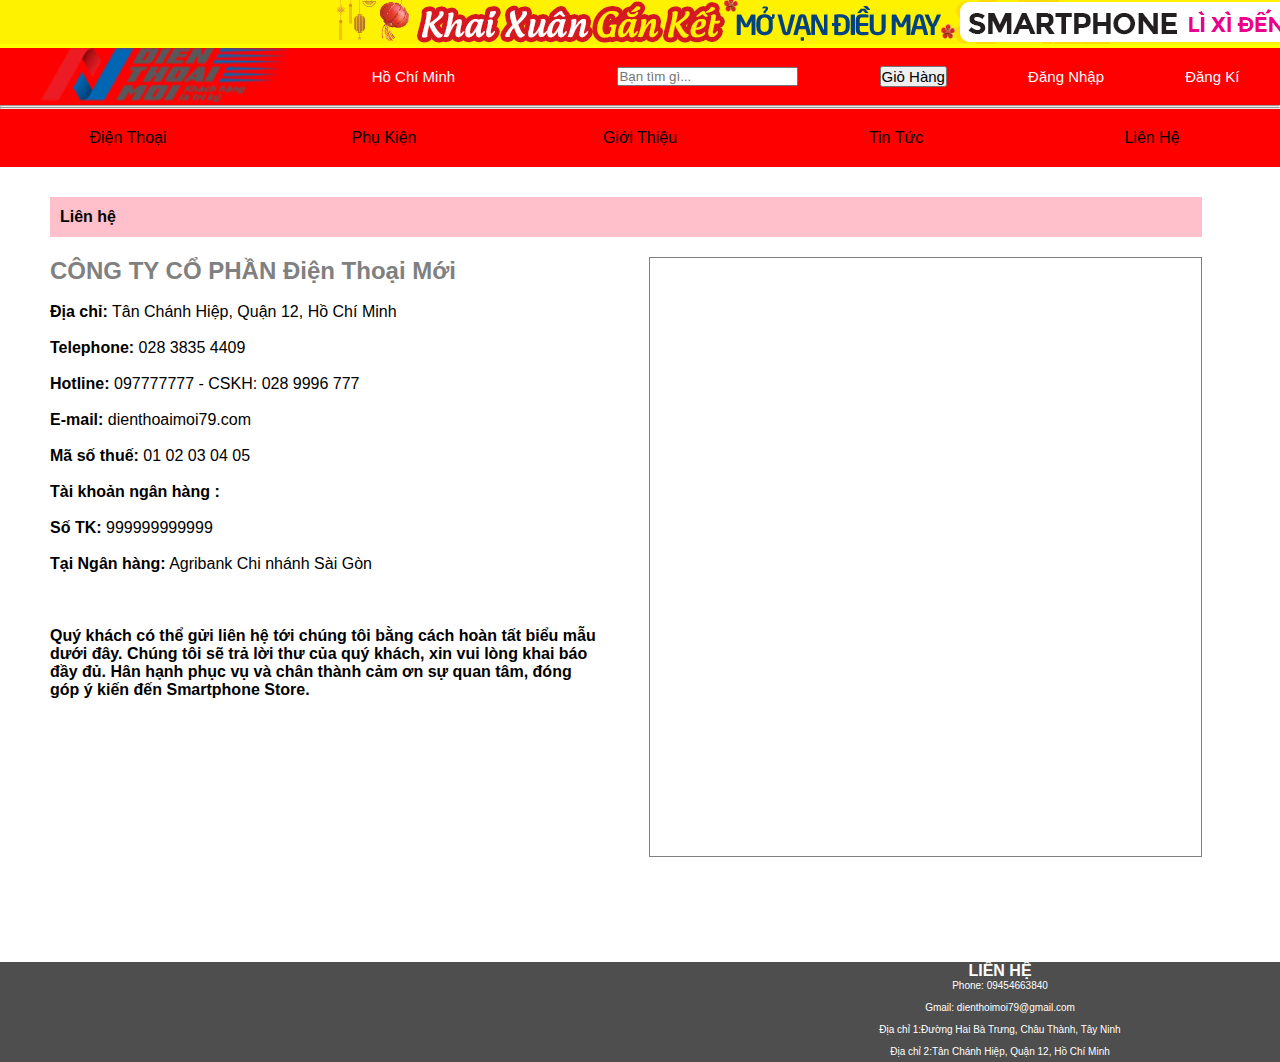
<file: lienhe.html>
<!DOCTYPE html>
<html lang="en">
<head>
    <meta charset="UTF-8">
    <title>Điện Thoại Mới</title>
    <meta http-equiv="X-UA-Compatible" content="IE=edge">
    <link rel="stylesheet" href="css/style.css">
    <link rel="stylesheet" href="css/lienhe.css">
    <link rel="stylesheet" href="css/footer.css">
    
    <title>Document</title>
</head` >
<body>
    <header>
        <img  src="images/anh2.png" alt="">
    </header>
    <nav>
        <div class="container">
            <ul>
                <li><a href="index.html"><img style="width: 250px " src="images/lg_1595479754.png" alt=""></a></li>
                <li><a href="diachi.html">Hồ Chí Minh</a><li>
                <li><input type="text"  placeholder= "Bạn tìm gì..."></li>
                <li><a href=""><button>Giỏ Hàng</button></a></li>
                <li><a href="login.html">Đăng Nhập</a></li>
                <li><a href="dangky.html">Đăng Kí</a></li>
            </ul>
        </div>  
    </nav>
    <hr>
                <hr>
    <section class="menu-bar" >
    <div class="container">
    <div class="menu-bar-content">
        <ul>
            <li><a href="Dienthoai.html">Điện Thoại</a></li>
            <li><a href="phukien.html">Phụ Kiện</a></li>
            <li><a href="gioithieu.html">Giới Thiệu</a></li>
            <li><a href="tintuc.html">Tin Tức</a></li>
            <li><a href="">Liên Hệ</a></li>


        </ul>
    </div>
    </div>
    </section>
    <body>
    <script> addTopNav();</script>

    <section style="min-height: 85vh">
        <script> addHeader(); </script>

        <div class="body-lienhe">
            <div class="lienhe-header">Liên hệ</div>
            <div class="lienhe-info">
                <div class="info-left">
                    <p>
                        <h2 style="color: gray"> CÔNG TY CỔ PHẦN Điện Thoại Mới </h2><br />
                        <b>Địa chỉ:</b> Tân Chánh Hiệp, Quận 12, Hồ Chí Minh<br /><br />
                        <b>Telephone:</b> 028 3835 4409<br /><br />
                        <b>Hotline:</b> 097777777 - CSKH: 028 9996 777<br /><br />
                        <b>E-mail:</b> dienthoaimoi79.com<br /><br />
                        <b>Mã số thuế:</b> 01 02 03 04 05<br /><br />
                        <b>Tài khoản ngân hàng :</b><br /><br />
                        <b>Số TK:</b> 999999999999 <br /><br />
                        <b>Tại Ngân hàng:</b> Agribank Chi nhánh Sài Gòn<br /><br /><br /><br />
                        <b>Quý khách có thể gửi liên hệ tới chúng tôi bằng cách hoàn tất biểu mẫu dưới đây. Chúng tôi
                            sẽ trả lời thư của quý khách, xin vui lòng khai báo đầy đủ. Hân hạnh phục vụ và chân thành
                            cảm ơn sự quan tâm, đóng góp ý kiến đến Smartphone Store.</b>
                    </p>
                </div>
                <div class="info-right">
                    <div style="width: 100%"><iframe width="100%" height="600" frameborder="0" scrolling="no" marginheight="0" marginwidth="0" src="https://maps.google.com/maps?width=100%25&amp;height=600&amp;hl=en&amp;q=T%C3%A2n%20Ch%C3%A1nh%20Hi%E1%BB%87p%20Qu%E1%BA%ADn%2012+(C%C3%B4ng%20Ty)&amp;t=&amp;z=13&amp;ie=UTF8&amp;iwloc=B&amp;output=embed"><a href="https://www.gps.ie/truck-gps/">transport gps</a></iframe></div>
                    <br />
                </div>
            </div>
        
            </div>
        </div>
    </section>
    </div>
</body>

</html>
<footer>
    <div>
        <ul>
            <li><h4>LIÊN HỆ</h4></li>
            <li><p>Phone: 09454663840
                <br><br>Gmail: dienthoimoi79@gmail.com
                <br><br>Địa chỉ 1:Đường Hai Bà Trưng, Châu Thành, Tây Ninh
                <br><br>Địa chỉ 2:Tân Chánh Hiệp, Quận 12, Hồ Chí Minh
            </p></li>
        </div>  
        <script src="https://uhchat.net/code.php?f=411b92"></script>
</footer>
</file>
<file: css/style.css>
* {
    margin: 0;
    padding: 0;
    box-sizing: border-box;
    font-family: Arial, Helvetica, sans-serif;
}
ul{
    list-style: none;
}
a{
    text-decoration: none ;
}
.container{
    max-width: 10000px ;
    margin: auto;
    
}
header{
    background-color: yellow;
    text-align: center;
    height: 50%;
    width: 100%;
}
/************************************/
nav{
    background-color: red;

}
nav ul {
    display: flex;
    justify-content: space-around;
    align-items: center;
}
nav ul li, a{
    color: rgb(255, 255, 255);
    font-size: 15px;
}
}

nav ul li:nth-child(3){
    position: relative;
}
nav ul li:nth-child(3) input{
    height: 50px;
    width: 100%;
    border-radius: 10px;
    border: none;
    padding-left: 5px;
}
nav ul li:nth-child(3) i {
    position: absolute;
    font-size: 15px;
    right: 20px;
    color: rgb(0, 0, 0);
    line-height: 30px;
    cursor: pointer;
}
nav ul li a button{
    font-size: 15px;
}
nav ul li:nth-child(4) button{
    height: 30px;
    padding: 0 12px;
    cursor: pointer;
    background-color: transparent;
    color: white;
    border: 1px solid #ddd;
    border-radius: 5px;
    transition: all 0.5s ease;
}
nav ul li:nth-child(4) button i{
    margin-right: 6px;
}
nav ul li:nth-child(4) button:hover{
    background-color: rgb(68, 66, 66);

}
/*-----------menu bar---------------*/
.menu-bar{
    background-color: red;

}
.menu-bar ul {
    display: flex;
    justify-content: space-between;
    text-align: center;
}
.menu-bar ul li a{
    color: rgb(0, 0, 0);
    font-size: 16px;
}
.menu-bar ul li{
    padding: 20px 6px;
    transition: all 0.5s ease;
    width: 100%;

}
.menu-bar ul li:hover{
    background-color: white;
}
/*---------------------font dang kí--------*/
.adress-from{
    position: fixed;
    width: 100vw;
    height: 100vh;
    background-color: rgba(0, 0, 0,0.6);
    top: 0;
    left: 0;
    display: flex;
    align-items: center;
    justify-content: center;
    text-align: center;
    color: black;
}
.adfress-from-content{
   width: 400px;
   height: 450px;
   background-color: white; 
   border-radius: 5px;
}
.adfress-from-content form {
    padding: 0 40px;

}
.adfress-from-content h2{
    font-size: 14px;
    padding: 12px 0;
    border-bottom: 1px solid white;
    position: relative;


}
.adfress-from-content h2 samp{
    display: block;
    position: absolute;
    height: 30px;
    padding: 0 6px;
    border: 1px solid rgb(0, 0, 0);
    right: 12px;
    cursor: pointer;
    top: 50%;
    transform: translateY(-50%) ;
    line-height: 30px;
    color: rgb(0, 0, 0);
    border-radius:  5px;
}
.adfress-from-content h2 samp a{
    color: black;
}
.adfress-from-content form p {
    font-size: 16px;

}
.adfress-from-content form input,select{
    height: 45px;
    display: block;
    width: 100%;
    margin-top: 20px;
    border: 1px solid white;
    padding: 6px;
}
.adfress-from-content form button{
    margin-top: 20px;
    height: 40px;
    width: 80%;
    cursor:  pointer;
    background-color: orangered;
    outline: none;
    border: none;
    color: white;
}
/*---------------------conten--------*/
article{
    width: 70%;
    height: auto;
    float: left;
    
}
aside{
    float: right;
    width: 30%;
    height: auto;
    color: rgb(160, 7, 7);
    font-size: 21px;
}
footer{
    width: 2000px;
    height:100px;
    clear:both;
    background-color: rgb(78, 78, 78);
    

}
footer ul li p{
    color: white;
    font-size: 10px;
    text-align: center;

}
footer ul li h4{
    text-align: center;
    color: white;
    
}
.hotro{
    color: rgb(0, 0, 0);
    font-size: 10px;
    text-align: left;

}

.page-gt {
	width: 80%;
	margin: 50px 0 150px 100px;
}

.page-header {
	height: 40px;
	background: rgb(202, 149, 158);
	line-height: 50px;
	padding-left: 20px;
    text-align: center;
}

.page-info {
	font-size: 15px;
	margin-top: 20px;
}
</file>
<file: css/lienhe.css>
.body-lienhe{
	margin: 30px 50px 50px 50px;
	width: 90%;

}
.lienhe-header{
	height: 40px;
	font-weight: bold;
	line-height: 40px;
	padding-left: 10px;
	background: pink;
}
.lienhe-info{
	margin: 20px auto 0; 
	display: inline-block;
	width: 100%;
}
.info-left{
	float: left;
	width: 48%;
}
.info-right {
	float: right;
	width: 48%;	
}
iframe {
	border: 1px solid gray;
}
.guithongtin {
	width: 45%;
	float: left;
}
.thongtinnhom{
	width: 50%;
	float: right;
}
table{	
	margin-top: 10px;
	height: 20px;
}
table input{
	padding: 5px;
}
table button{
	padding: 5px;
	cursor: pointer;
	background: #FFF;
	border: 1px solid #0C9;
}
table button:hover{
	background: #0C9;
}
.thongtinnhom table{
	border-collapse: collapse;
	margin-top: 20px;
}
.thongtinnhom table td,th{
	border: 1px solid #0C9;	
	height: 30px;
	padding: 3px;
	text-align: center;
}
/* những tr chẵn sẽ có màu khác */
.thongtinnhom tr:nth-of-type(even) {background-color: #f2f2f2;}
</file>
<file: css/footer.css>
/* Plc */
.plc {
	background: #dae2dc;
	/* overflow: hidden; */
	font-size: 15px;
	color: #333;
	border-top: 1px solid #bbb;
	border-bottom: 1px solid #bbb;
}

.plc ul {
	width: 100%;
}

.plc li {
	width: 20%;
	display: inline-block;
	box-sizing: border-box;
	padding: 5px 10px;
	line-height: 20px;
	border-right: solid 1px #bbb;
	margin: 5px 0;
}

.plc li:last-child {
	border-right: none;
}

/* ============= Footer ============= */
.footer {
	position: relative;
	/* height: 40px; */
	width: 100%;
	background: #476;
}

.copy-right {
	/* position: absolute; */
	/* bottom: 0; */
	width: 100%;
	text-align: center;
	line-height: 40px;
	font-size: 14px;
	color: #ccc;
	background-color: #252525;
}

.copy-right a {
	color: #ccc;
	transition: .2s ease;
}

.copy-right a:hover {
	color: #fff;
}

/* ======= End Footer ======== */
</file>
